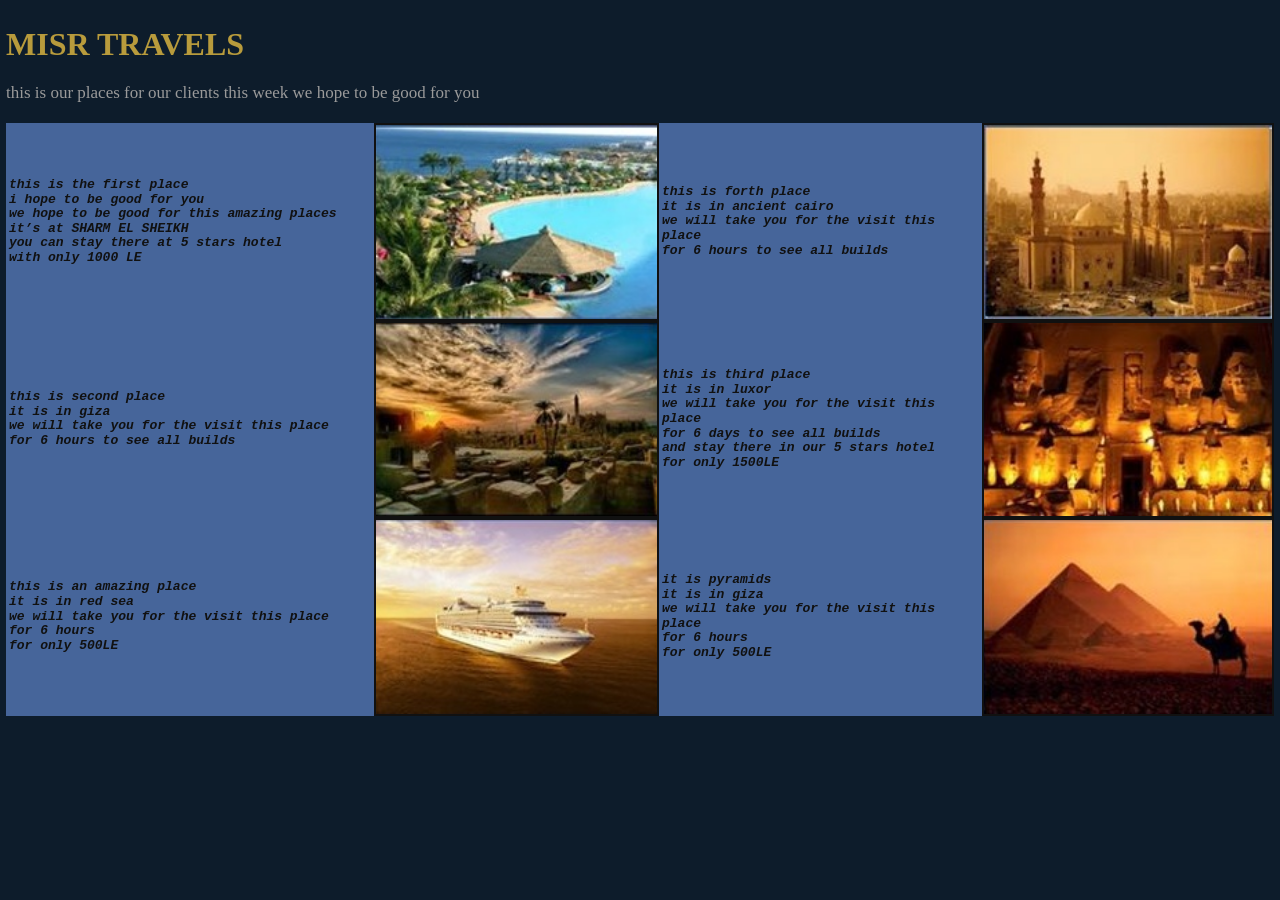
<file: index.html>
<!DOCTYPE html>
<html lang="en">
<head>
    <meta charset="UTF-8">
    <meta name="viewport" content="width=device-width, initial-scale=1.0">
    <title>MISR TRAVELS</title>
    <link rel="stylesheet" href="style.css">
</head>
<body>

    <h1>MISR TRAVELS</h1>
    <p class="intro">this is our places for our clients this week we hope to be good for you</p>

    <main class="travel-grid">

        <div class="description">
            <p>
                this is the first place<br>
                i hope to be good for you<br>
                we hope to be good for this amazing places<br>
                it’s at SHARM EL SHEIKH<br>
                you can stay there at 5 stars hotel<br>
                with only 1000 LE
            </p>
        </div>
        <img src="images/sharm.jpg" alt="Sharm El Sheikh">

        <div class="description">
            <p>
                this is forth place<br>
                it is in ancient cairo<br>
                we will take you for the visit this place<br>
                for 6 hours to see all builds
            </p>
        </div>
        <img src="images/cairo.jpg" alt="Ancient Cairo">

        <div class="description">
            <p>
                this is second place<br>
                it is in giza<br>
                we will take you for the visit this place<br>
                for 6 hours to see all builds
            </p>
        </div>
        <img src="images/luxor.jpg" alt="Giza and Luxor area">

        <div class="description">
            <p>
                this is third place<br>
                it is in luxor<br>
                we will take you for the visit this place<br>
                for 6 days to see all builds<br>
                and stay there in our 5 stars hotel<br>
                for only 1500LE
            </p>
        </div>
        <img src="images/abu_simbel.jpg" alt="Luxor and ancient temples">

        <div class="description">
            <p>
                this is an amazing place<br>
                it is in red sea<br>
                we will take you for the visit this place<br>
                for 6 hours<br>
                for only 500LE
            </p>
        </div>
        <img src="images/cruise.jpg" alt="Red Sea cruise">

        <div class="description">
            <p>
                it is pyramids<br>
                it is in giza<br>
                we will take you for the visit this place<br>
                for 6 hours<br>
                for only 500LE
            </p>
        </div>
        <img src="images/pyramids.jpg" alt="Pyramids of Giza">

    </main>

</body>
</html>
</file>
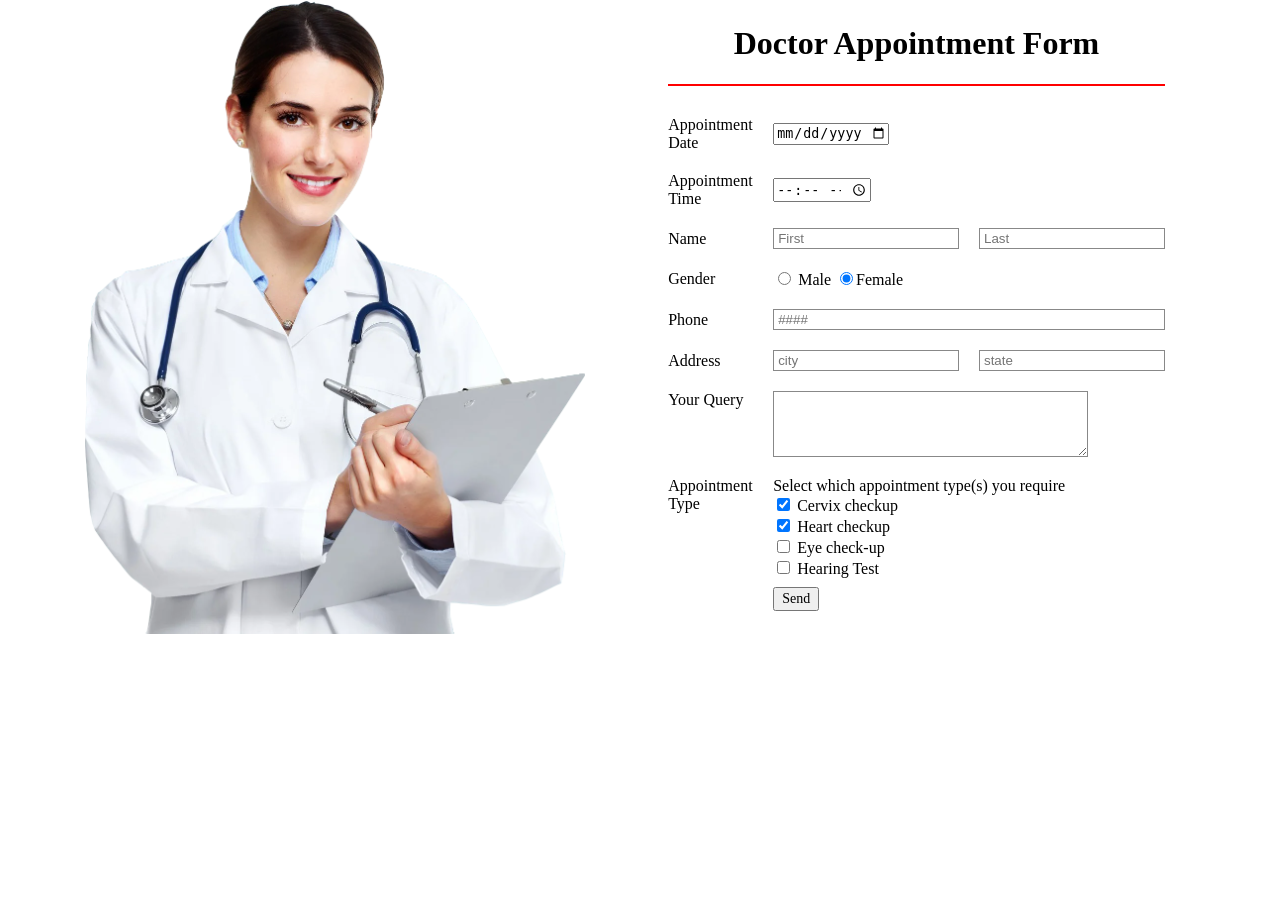
<file: task 2/index.html>
<!DOCTYPE html>
<html lang="en">
<head>
    <meta charset="UTF-8">
    <meta name="viewport" content="width=device-width, initial-scale=1.0">
    <title>Doctor Appointment Form</title>
    <link rel="stylesheet" href="style.css">
</head>
<body>
<div class="page">
    <div class="doctor-image"><img src="images/doctor.png" alt="Doctor"></div>

    <div class="form-container">
        <h1>Doctor Appointment Form</h1>
        <hr>

        <form>
            <div class="form-row">
                <label>Appointment<br>Date</label>
                <input type="date" name="appointment-date">
            </div>

            <div class="form-row">
                <label>Appointment<br>Time</label>
                <input type="time" name="appointment-time">
            </div>

            <div class="form-row">
                <label>Name</label>
                <div class="two-inputs">
                    <input type="text" name="first-name" placeholder="First">
                    <input type="text" name="last-name" placeholder="Last">
                </div>
            </div>

            <div class="form-row">
                <label>Gender</label>
                <div>
                    <label><input type="radio" name="gender" value="male"> Male</label>
                    <label><input type="radio" name="gender" value="female" checked>Female</label>
                </div>
            </div>

            <div class="form-row">
                <label>Phone</label>
                <input type="tel" name="phone" placeholder="####">
            </div>

            <div class="form-row">
                <label>Address</label>
                <div class="two-inputs">
                    <input type="text" name="city" placeholder="city">
                    <input type="text" name="state" placeholder="state">
                </div>
            </div>

            <div class="form-row query-row">
                <label>Your Query</label>
                <textarea name="query"></textarea>
            </div>

            <div class="form-row appointment-row">
                <label>Appointment<br>Type</label>
                <div>
                    <div>Select which appointment type(s) you require</div>
                    <label class="check-option"><input type="checkbox" checked> Cervix checkup</label>
                    <label class="check-option"><input type="checkbox" checked> Heart checkup</label>
                    <label class="check-option"><input type="checkbox"> Eye check-up</label>
                    <label class="check-option"><input type="checkbox"> Hearing Test</label>
                </div>
            </div>

            <button type="submit">Send</button>
        </form>
    </div>
</div>
</body>
</html>
</file>
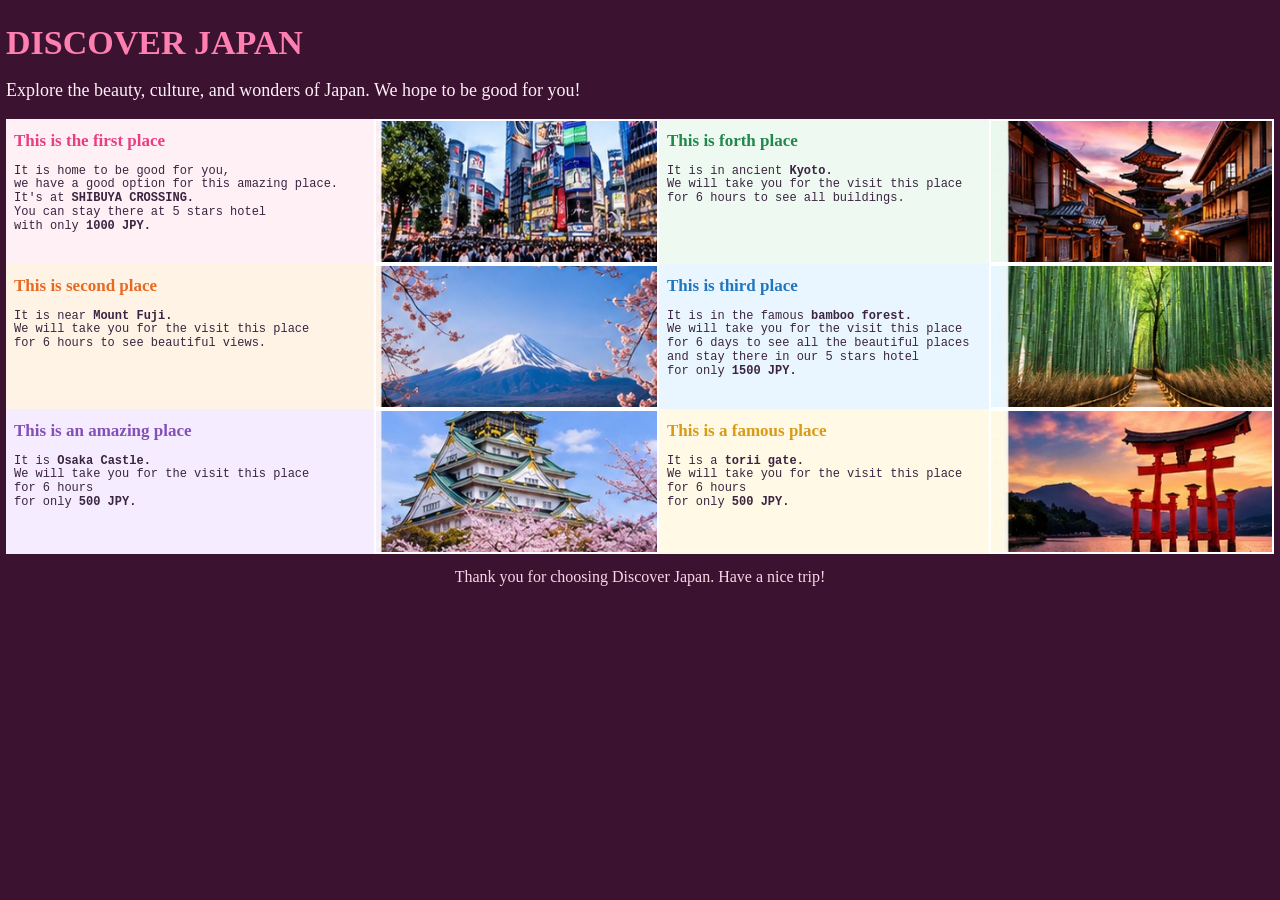
<file: task1/index.html>
<!DOCTYPE html>
<html lang="en">
<head>
    <meta charset="UTF-8">
    <meta name="viewport" content="width=device-width, initial-scale=1.0">
    <title>DISCOVER JAPAN</title>
    <link rel="stylesheet" href="style.css">
</head>
<body>
    <h1>DISCOVER JAPAN</h1>
    <p class="intro">Explore the beauty, culture, and wonders of Japan. We hope to be good for you!</p>

    <main class="travel-grid">
        <div class="description">
            <h2>This is the first place</h2>
            It is home to be good for you,<br>
            we have a good option for this amazing place.<br>
            It's at <strong>SHIBUYA CROSSING.</strong><br>
            You can stay there at 5 stars hotel<br>
            with only <strong>1000 JPY.</strong>
        </div>
        <img src="images/shibuya.jpg" alt="Shibuya Crossing in Tokyo">

        <div class="description green">
            <h2>This is forth place</h2>
            It is in ancient <strong>Kyoto.</strong><br>
            We will take you for the visit this place<br>
            for 6 hours to see all buildings.
        </div>
        <img src="images/kyoto.jpg" alt="Traditional Kyoto street">

        <div class="description orange">
            <h2>This is second place</h2>
            It is near <strong>Mount Fuji.</strong><br>
            We will take you for the visit this place<br>
            for 6 hours to see beautiful views.
        </div>
        <img src="images/fuji.jpg" alt="Mount Fuji with cherry blossoms">

        <div class="description blue">
            <h2>This is third place</h2>
            It is in the famous <strong>bamboo forest.</strong><br>
            We will take you for the visit this place<br>
            for 6 days to see all the beautiful places<br>
            and stay there in our 5 stars hotel<br>
            for only <strong>1500 JPY.</strong>
        </div>
        <img src="images/bamboo.jpg" alt="Bamboo forest in Japan">

        <div class="description purple">
            <h2>This is an amazing place</h2>
            It is <strong>Osaka Castle.</strong><br>
            We will take you for the visit this place<br>
            for 6 hours<br>
            for only <strong>500 JPY.</strong>
        </div>
        <img src="images/osaka.jpg" alt="Osaka Castle surrounded by cherry blossoms">

        <div class="description yellow">
            <h2>This is a famous place</h2>
            It is a <strong>torii gate.</strong><br>
            We will take you for the visit this place<br>
            for 6 hours<br>
            for only <strong>500 JPY.</strong>
        </div>
        <img src="images/torii.jpg" alt="Torii gate at sunset">
    </main>

    <footer>Thank you for choosing Discover Japan. Have a nice trip!</footer>
</body>
</html>
</file>
<file: style.css>
* {
    box-sizing: border-box;
}

body {
    margin: 0;
    padding: 26px 6px 16px;
    background-color: #0d1c2b;
    font-family: Arial, sans-serif;
}

h1 {
    margin: 0 0 20px;
    color: #b89b3c;
    font-family: Georgia, "Times New Roman", serif;
    font-size: 32px;
}

.intro {
    margin: 0 0 20px;
    color: #9a9a9a;
    font-family: Georgia, "Times New Roman", serif;
    font-size: 17px;
}

.travel-grid {
    display: grid;
    grid-template-columns: 29% 22.5% 25.5% 23%;
    grid-template-rows: repeat(3, 1fr);
    background-color: #46659a;
    gap: 0;
    min-height: 445px;
    padding: 0;
}

.travel-grid .description {
    display: flex;
    align-items: center;
    padding: 8px 3px;
}

.description p {
    margin: 0;
    color: #111;
    font-family: "Comic Sans MS", "Courier New", cursive;
    font-size: 13px;
    font-weight: 700;
    font-style: italic;
    line-height: 1.12;
}

.travel-grid img {
    width: 100%;
    height: 100%;
    min-height: 0;
    object-fit: cover;
    border: 2px solid #111;
    display: block;
}

/* Keep the four-column arrangement on smaller screens until the layout
   becomes too narrow, then stack the items for readability. */
@media (max-width: 700px) {
    body {
        padding: 20px 10px;
    }

    .travel-grid {
        grid-template-columns: 1fr 1fr;
        grid-template-rows: auto;
    }

    .travel-grid .description {
        min-height: 150px;
    }

    .travel-grid img {
        min-height: 150px;
    }
}

@media (max-width: 480px) {
    .travel-grid {
        grid-template-columns: 1fr;
    }
}
</file>
<file: task 2/style.css>
* { box-sizing: border-box; }

body {
    margin: 0;
    background: white;
    color: #000;
    font-family: "Times New Roman", Times, serif;
}

.page {
    width: 100%;
    min-height: 634px;
    display: flex;
}

.doctor-image {
    width: 51%;
    display: flex;
    justify-content: center;
    align-items: flex-start;
    overflow: hidden;
}

.doctor-image img {
    width: 530px;
    height: 634px;
    object-fit: cover;
    object-position: center top;
}

.form-container {
    width: 49%;
    padding: 25px 9% 0 1.2%;
}

h1 {
    margin: 0;
    text-align: center;
    font-size: 32px;
}

hr {
    margin: 22px 0 30px;
    border: 0;
    border-top: 2px solid red;
}

.form-row {
    display: grid;
    grid-template-columns: 105px 1fr;
    align-items: center;
    margin-bottom: 20px;
}

.form-row > label {
    font-size: 16px;
}

input[type="date"] { width: 116px; }
input[type="time"] { width: 98px; }

input[type="text"],
input[type="tel"] {
    height: 21px;
    border: 1px solid #888;
    padding: 2px 4px;
}

.two-inputs {
    display: grid;
    grid-template-columns: 1fr 1fr;
    gap: 20px;
}

.query-row { align-items: start; }

textarea {
    width: 315px;
    height: 66px;
    resize: both;
    border: 1px solid #888;
}

.appointment-row {
    align-items: start;
    margin-top: 8px;
    margin-bottom: 8px;
}

.check-option {
    display: block;
    line-height: 20px;
}

button {
    margin-left: 105px;
    padding: 2px 7px;
    font-family: "Times New Roman", Times, serif;
    font-size: 14px;
}

@media (max-width: 900px) {
    .page { flex-direction: column; }
    .doctor-image, .form-container { width: 100%; }
    .doctor-image img { max-width: 100%; }
    .form-container { padding: 25px; }
}
</file>
<file: task1/style.css>
* {
    box-sizing: border-box;
}

body {
    margin: 0;
    padding: 0 6px 6px;
    background: #3b1230;
    color: #fff7f0;
    font-family: Georgia, "Times New Roman", serif;
}

h1 {
    margin: 24px 0 18px;
    color: #ff7fb0;
    font-size: 34px;
}

.intro {
    margin: 0 0 18px;
    font-size: 18px;
    color: #fff0f7;
}

.travel-grid {
    display: grid;
    grid-template-columns: 29% 22.5% 26% 22.5%;
    grid-template-rows: repeat(3, 145px);
    background: #fff7fb;
}

.description {
    padding: 12px 8px;
    background: #fff0f5;
    color: #3b2440;
    font-family: "Courier New", monospace;
    font-size: 12px;
    line-height: 1.15;
}

.description h2 {
    margin: 0 0 14px;
    font-family: Georgia, "Times New Roman", serif;
    font-size: 17px;
    color: #e83e82;
}

.description.green {
    background: #eefaf1;
}
.description.green h2 { color: #21884c; }

.description.orange {
    background: #fff3e5;
}
.description.orange h2 { color: #e66a22; }

.description.blue {
    background: #eaf6ff;
}
.description.blue h2 { color: #2176bd; }

.description.purple {
    background: #f5edff;
}
.description.purple h2 { color: #8450b7; }

.description.yellow {
    background: #fff9e5;
}
.description.yellow h2 { color: #d89b18; }

.travel-grid img {
    width: 100%;
    height: 145px;
    display: block;
    object-fit: cover;
    border: 2px solid #ffffff;
}

footer {
    padding: 14px;
    text-align: center;
    background: #3b1230;
    color: #ffd5e5;
    font-size: 16px;
}

@media (max-width: 800px) {
    .travel-grid {
        grid-template-columns: 1fr 1fr;
        grid-template-rows: auto;
    }

    .description,
    .travel-grid img {
        min-height: 145px;
        height: 145px;
    }
}

@media (max-width: 520px) {
    .travel-grid {
        grid-template-columns: 1fr;
    }
}
</file>
